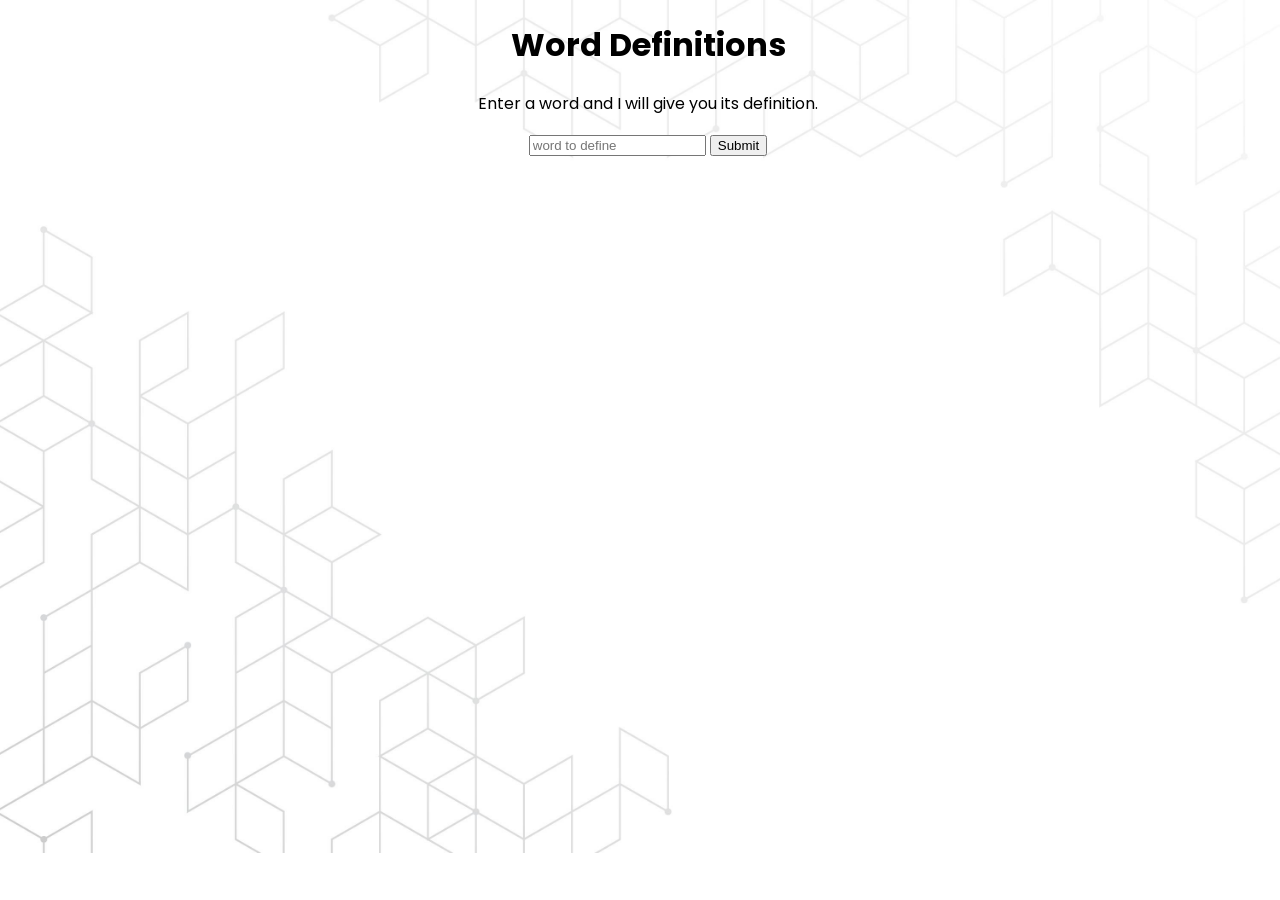
<file: api-lesson-example/index.html>
<!DOCTYPE html>
<html lang="en">
<head>
    <meta charset="UTF-8">
    <meta http-equiv="X-UA-Compatible" content="IE=edge">
    <meta name="viewport" content="width=device-width, initial-scale=1.0">
    <title>Fetch API Example</title>
    <link rel="preconnect" href="https://fonts.googleapis.com">
    <link rel="preconnect" href="https://fonts.gstatic.com" crossorigin>
    <link href="https://fonts.googleapis.com/css2?family=Kumbh+Sans:wght@600&family=Nanum+Myeongjo&family=Poppins:wght@500&display=swap" rel="stylesheet">
    <style>
        .term {
            color: blue;
            font-weight: bold;
        }
        body {
            background-image: url(./images/5570863.jpg);
            background-size: cover;
            background-repeat: no-repeat;
            width: 100%;
            height: 100%;
            font-family: Poppins, sans-serif;
        }
        header {
            text-align: center;
        }
        dl {
            width: 80%;
            margin-left: auto;
            margin-right: auto;
        }
        /* dt {
            animation: in-from-right .5s linear;
            position: relative;
        }
        dd {
            animation: in-from-right .5s linear;
            animation-delay: .5s;
            position: relative;
        }
        @keyframes in-from-right {
            0% {
                left: 100vw;
                opacity: 0;
            }
            100% {
                left: 10vw;
                opacity: 1;
            }
        } */
    </style>
</head>
<body>
    <div>
        <header>
            <h1>Word Definitions</h1>
            <p>Enter a word and I will give you its definition.</p>
            <input type="text" id="word" name="word" placeholder="word to define">
            <button type="submit" id="submit">Submit</button>
        </header>
        <dl></dl>
    </div>
    <script src="https://code.jquery.com/jquery-3.5.1.min.js"></script>
    <script>
        const DICTIONARY_URL = 'https://api.dictionaryapi.dev/api/v2/entries/en/';
        const definitionList = document.querySelector("dl");

        $("#submit").click(function() {
            let wordToDefine = $("#word").val();
            let textToAdd = '';
            fetch(DICTIONARY_URL + wordToDefine)
            .then((response) => {
                if (!response.ok) {
                    throw new Error(`HTTP error, status = ${response.status}`);
                }
                return response.json();
            })
            .then((data) => {
                console.log(data);
                $("dt,dd").remove();
                data[0].meanings.forEach((x) => {
                    let htmlSegment = `<dt><span class="term">${wordToDefine}</span> (${x.partOfSpeech}).</dt>`;
                    // htmlSegment += `<p>${wordToDefine} has the following definitions:</p>`;
                    x.definitions.forEach((y) => {
                        htmlSegment += `<dd>${y.definition}</dd>`;
                    })
                    textToAdd += htmlSegment;
                });
                $(definitionList).append(textToAdd);
            })
            .catch((error) => {
                const p = document.createElement("p");
                p.appendChild(document.createTextNode(`Error: ${error.message}`));
                document.body.insertBefore(p, myList);
            });
        });

    </script>
</body>
</html>
</file>
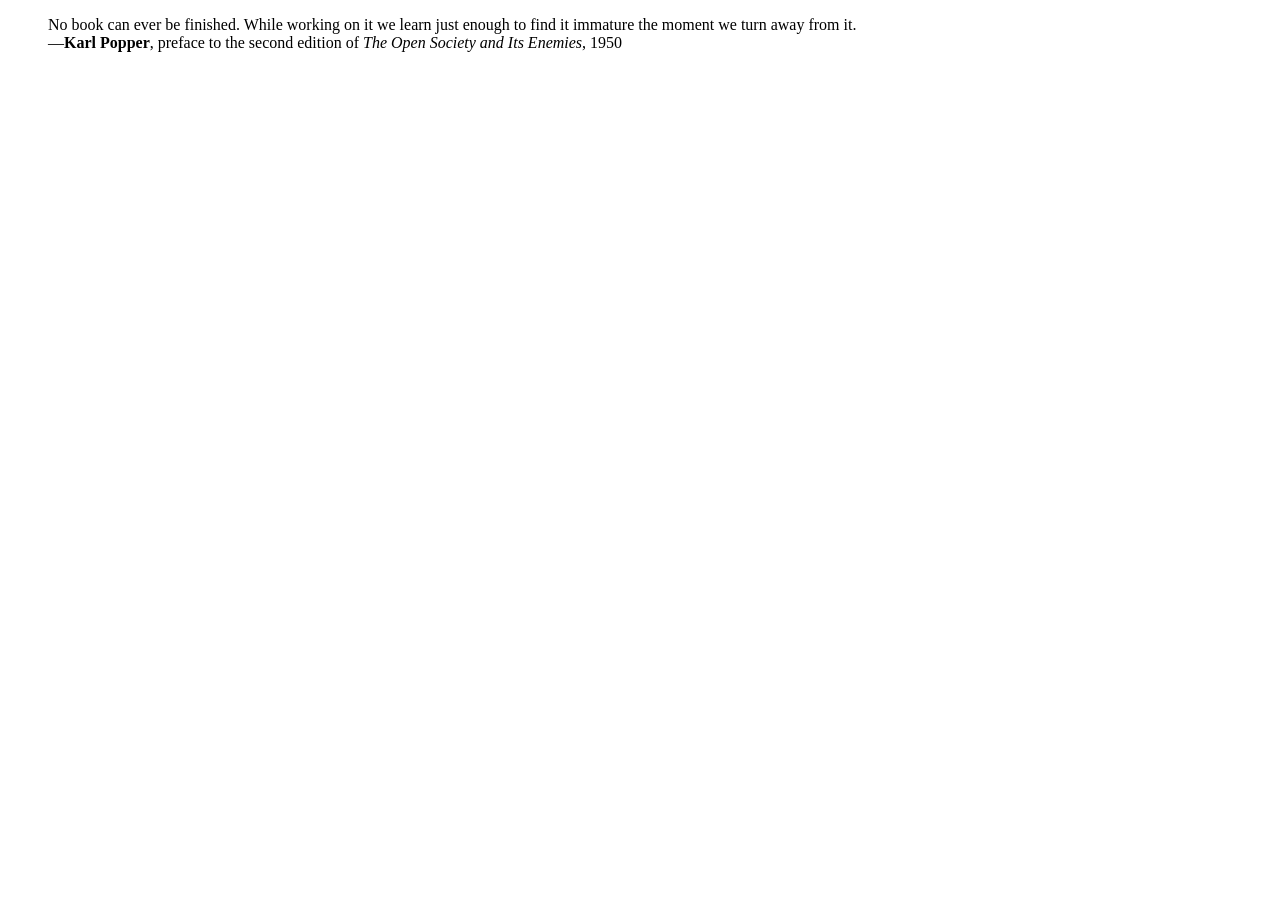
<file: class-exercises/DOM copy/index.html>
<!DOCTYPE html>
<html lang="en">

<head>
  <meta charset="UTF-8">
  <meta name="viewport" content="width=device-width, initial-scale=1.0">
  <title>Document</title>
</head>

<body>
  <blockquote id="quote">
    No book can ever be finished. While working on it we learn
    just enough to find it immature the moment we turn away
    from it.
  </blockquote>

  <script>
    function elt(type) {
      var node = document.createElement(type);
      for (var i = 1; i < arguments.length; i++) {
        var child = arguments[i];
        if (typeof child == "string")
          child = document.createTextNode(child);
        node.appendChild(child);
      }
      return node;
    }

    document.getElementById("quote").appendChild(
      elt("footer", "—",
        elt("strong", "Karl Popper"),
        ", preface to the second edition of ",
        elt("em", "The Open Society and Its Enemies"),
        ", 1950"));
  </script>
</body>

</html>
</file>
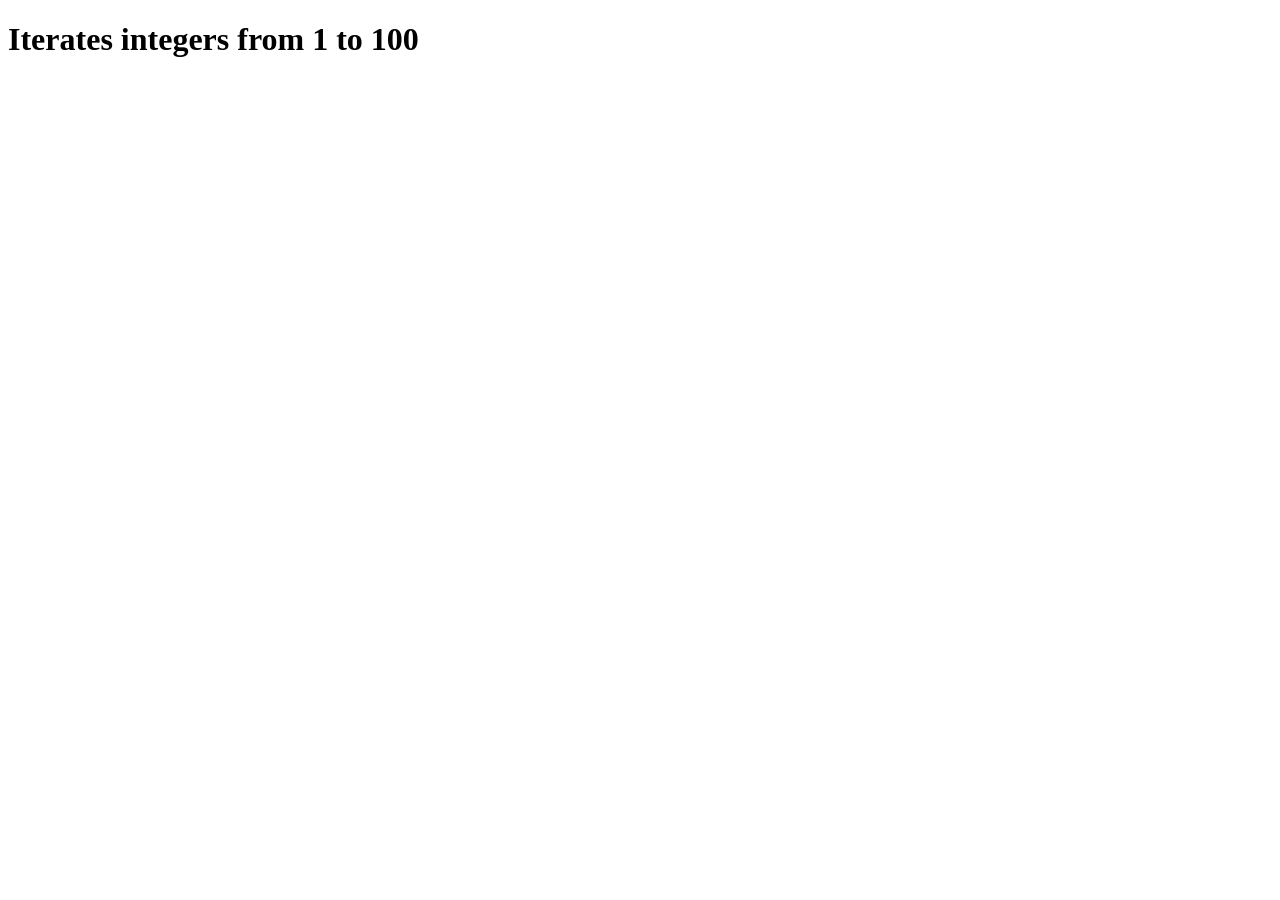
<file: class-exercises/java-loop-exercise/index.html>
<!DOCTYPE html>
<html lang="en">
<head>
    <meta charset="UTF-8">
    <meta http-equiv="X-UA-Compatible" content="IE=edge">
    <meta name="viewport" content="width=device-width, initial-scale=1.0">
    <title>Loop</title>
</head>
<body>
    <h1>Iterates integers from 1 to 100</h1>
    <script src="script.js"></script>
</body>
</html>
</file>
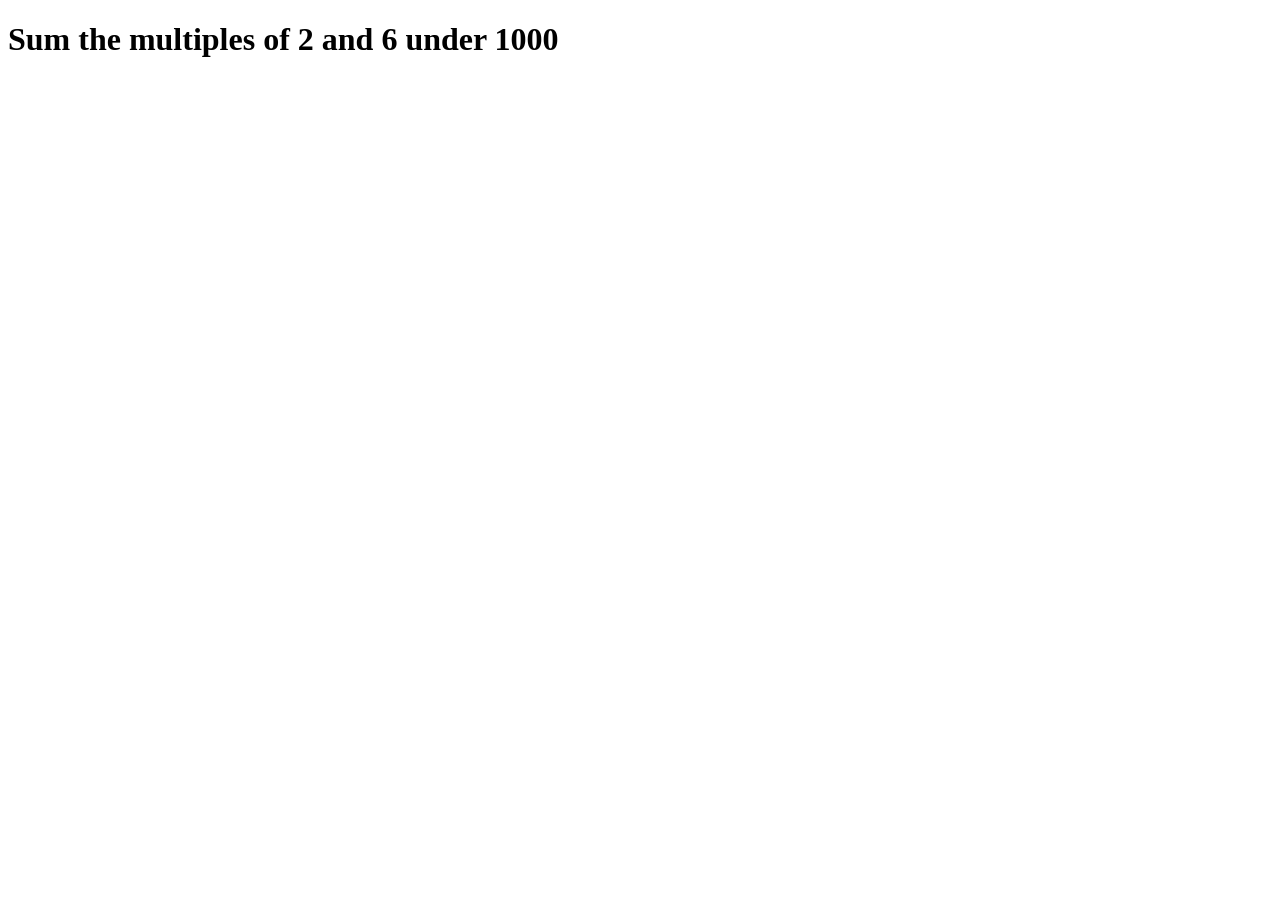
<file: class-exercises/java-loop-exercise2/index.html>
<!DOCTYPE html>
<html lang="en">
<head>
    <meta charset="UTF-8">
    <meta http-equiv="X-UA-Compatible" content="IE=edge">
    <meta name="viewport" content="width=device-width, initial-scale=1.0">
    <title>Loop</title>
</head>
<body>
    <h1>Sum the multiples of 2 and 6 under 1000</h1>
    <script src="script.js"></script>
</body>
</html>
</file>
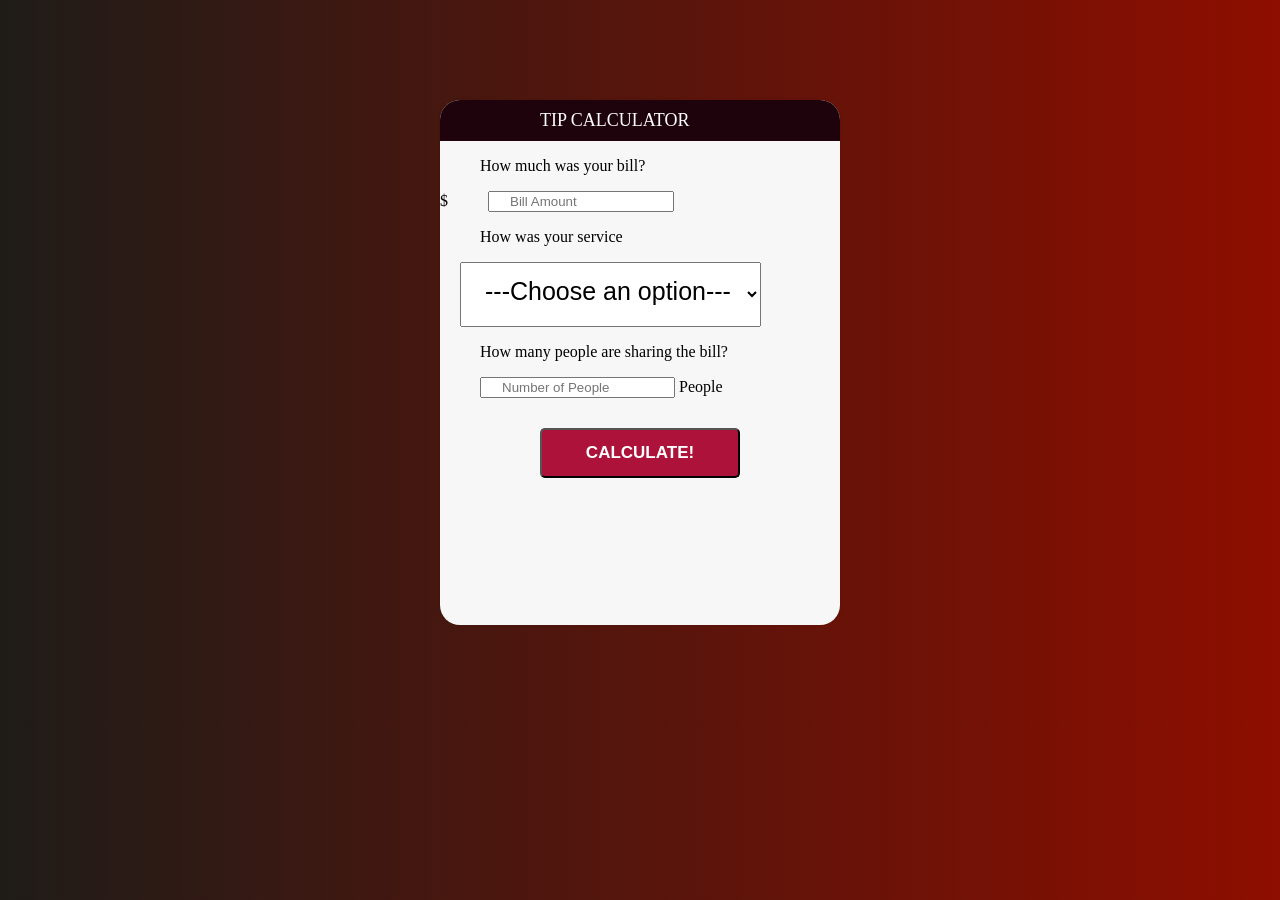
<file: class-exercises/js-tip-calc/index.html>
<!DOCTYPE html>
<html>
    <head>
        <title>JavaScript Tip Calculator</title>
        <link rel="stylesheet" href="css/standard.css"/>
    </head>

    <body>
        <div id="container">
            <h1>Tip Calculator</h1>

            <div id="calculator">
            <form>
                <p>How much was your bill?</p>

                $<input id="billAmt" type="text" placeholder="Bill Amount"/>

                <p>How was your service</p>

                <select id="serviceQual">
                    <option disabled selected value="0">---Choose an option---</option>
                    <option value="0.3"> 30 &#37; &#45;</option>
                    <option value="0.2"> 20 &#37; &#45;</option>
                    <option value="0.15"> 15 &#37; &#45;</option>
                    <option value="0.1"> 10 &#37; &#45;</option>
                    <option value="0.05"> 5 &#37; &#45;</option>
                </select>
            </form>

            <p>How many people are sharing the bill?</p>
            <input id="peopleAmt"type="text" placeholder="Number of People"/> 
                People

                <button type="button" id="calculate">Calculate!</button>
        </div>

        <!--Tip Total Div-->
        <div id="totalTip">
            <sup>$</sup> <span id="tip">0.00</span>
            <small id="each">each</small>
        </div>
    </div>

   
        <script src="js/index.js"></script>
    </body>
</html>
</file>
<file: class-exercises/js-tip-calc/css/standard.css>
body {
    font-family: Roboto;
    background: #8E0E00;
    /* fallback for old browsers */
    background: -webkit-linear-gradient(to left, #8E0E00, #1F1C18);
    /* Chrome 10-25, Safari 5.1-6 */
    background: linear-gradient(to left, #8E0E00, #1F1C18);
    /* W3C, IE 10+/ Edge, Firefox 16+, Chrome 26+, Opera 12+, Safari 7+ */
  }
  
  #container {
    height: 525px;
    width: 400px;
    margin: 100px auto;
    background: #f7f7f7;
    box-shadow: 0 0 3px rgba(0, 0, 0, 0.1);
    border-radius: 20px;
    -webkit-border-radius: 20px;
    -moz-border-radius: 20px;
  }
  
  h1 {
    background: #1F030C;
    color: white;
    margin: 0;
    padding: 10px 100px;
    text-transform: uppercase;
    font-size: 18px;
    font-weight: normal;
    border-top-left-radius: 20px;
    border-top-right-radius: 20px;
  }
  
  p {
    padding-left: 40px;
  }
  
  form input[type="text"] {
    width: 160px;
  }
  
  input {
    padding-left: 20px;
    margin-left: 40px;
  }
  
  #billamt {
    font-size: 14px;
    /*color: #2980b9;*/
    color: red;
    background-color: #f7f7f7;
    width: 60%;
    padding: 5px 5px 8px 8px;
  }
  
  #billamt:focus {
    background: #fff;
    border: 3px solid #2980b9;
    outline: none;
  }
  
  #peopleamt {
    width: 60%;
    padding: 5px 5px 8px 8px;
    margin-left: 20px;
    color: red;
    background-color: #f7f7f7;
    font-size: 14px;
  }
  
  .dollarSign {
    display: inline;
  }
  
  #serviceQual {
    padding: 13px 13px 20px 20px;
    margin-left: 20px;
    font-size: 25px;
  }
  
  button {
    text-transform: uppercase;
    font-weight: bold;
    display: block;
    margin: 30px auto;
    background: #AD133A;
    border-radius: 5px;
    width: 200px;
    height: 50px;
    font-size: 17px;
    color: white;
  }
  
  button:hover {
    background: #4c2827;
    border-bottom-color: #111;
  }
  
  button:active {
    position: relative;
    top: 1px;
  }
  
  #totalTip {
    font-size: 30px;
    margin-top: 5px;
    text-align: center;
  }
  
  #totalTip:before {
    content: "Tip amount";
    font-size: 20px;
    font-weight: bold;
    display: block;
    text-transform: uppercase;
  }
  
  #totalTip sup {
    font-size: 20px;
    top: -18px;
  }
  
  #totalTip small {
    font-size: 20px;
    font-weight: bold;
    display: block;
  }
</file>
